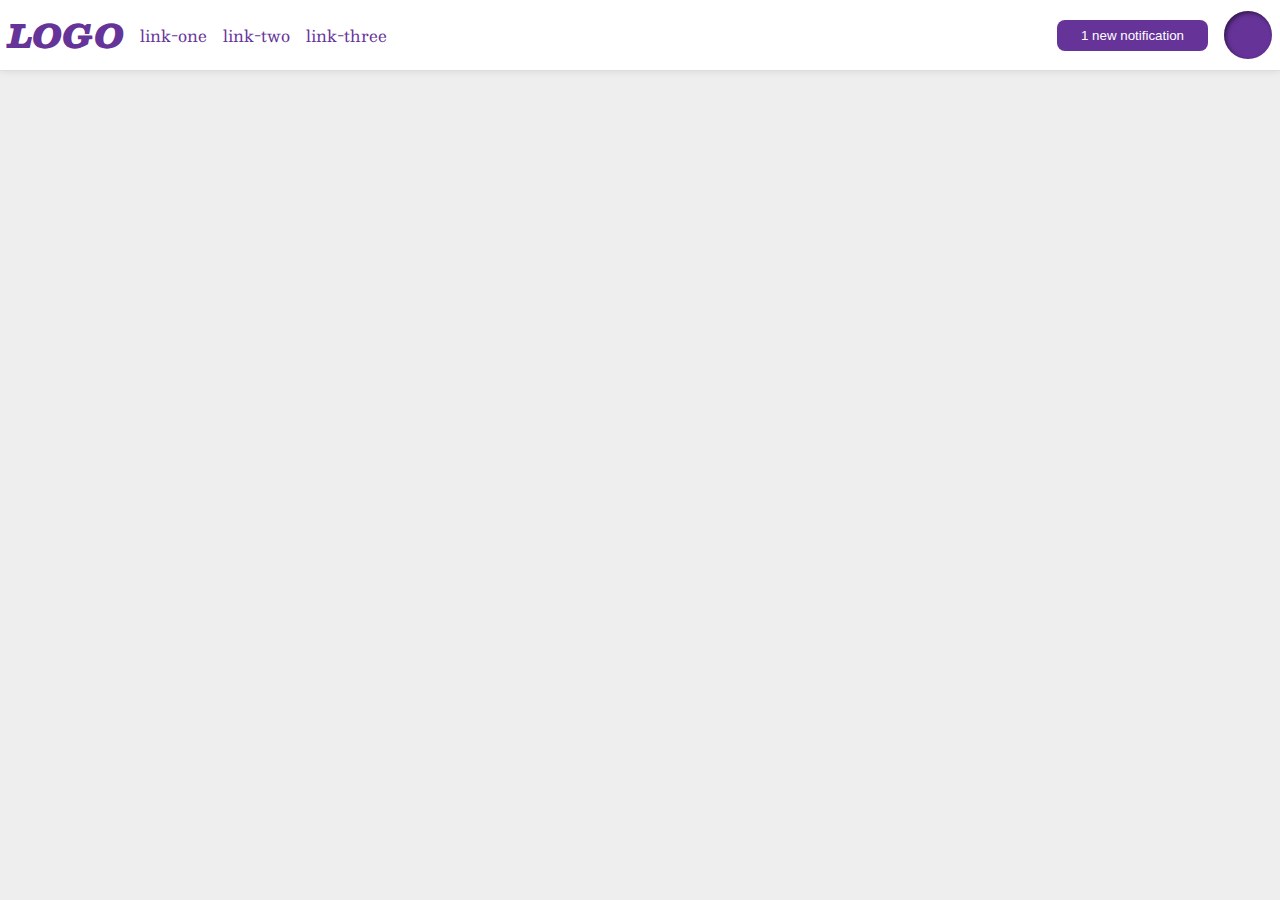
<file: flex/03-flex-header-2/index.html>
<!DOCTYPE html>
<html lang="en">

<head>
    <meta charset="UTF-8">
    <meta http-equiv="X-UA-Compatible" content="IE=edge">
    <meta name="viewport" content="width=device-width, initial-scale=1.0">
    <title>Flex Header 2</title>
    <link rel="stylesheet" href="style.css">
</head>

<body>
    <div class="header">
        <div class="left-container">
            <div class="logo">
                LOGO
            </div>
            <div>
                <ul class="links">
                    <li><a href="google.com">link-one</a></li>
                    <li><a href="google.com">link-two</a></li>
                    <li><a href="google.com">link-three</a></li>
                </ul>
            </div>
        </div>
        <div class="right-container">
            <div>
                <button class="notifications">
              1 new notification
             </button>
            </div>
            <div class="profile-image"></div>
        </div>
    </div>
</body>

</html>
</file>
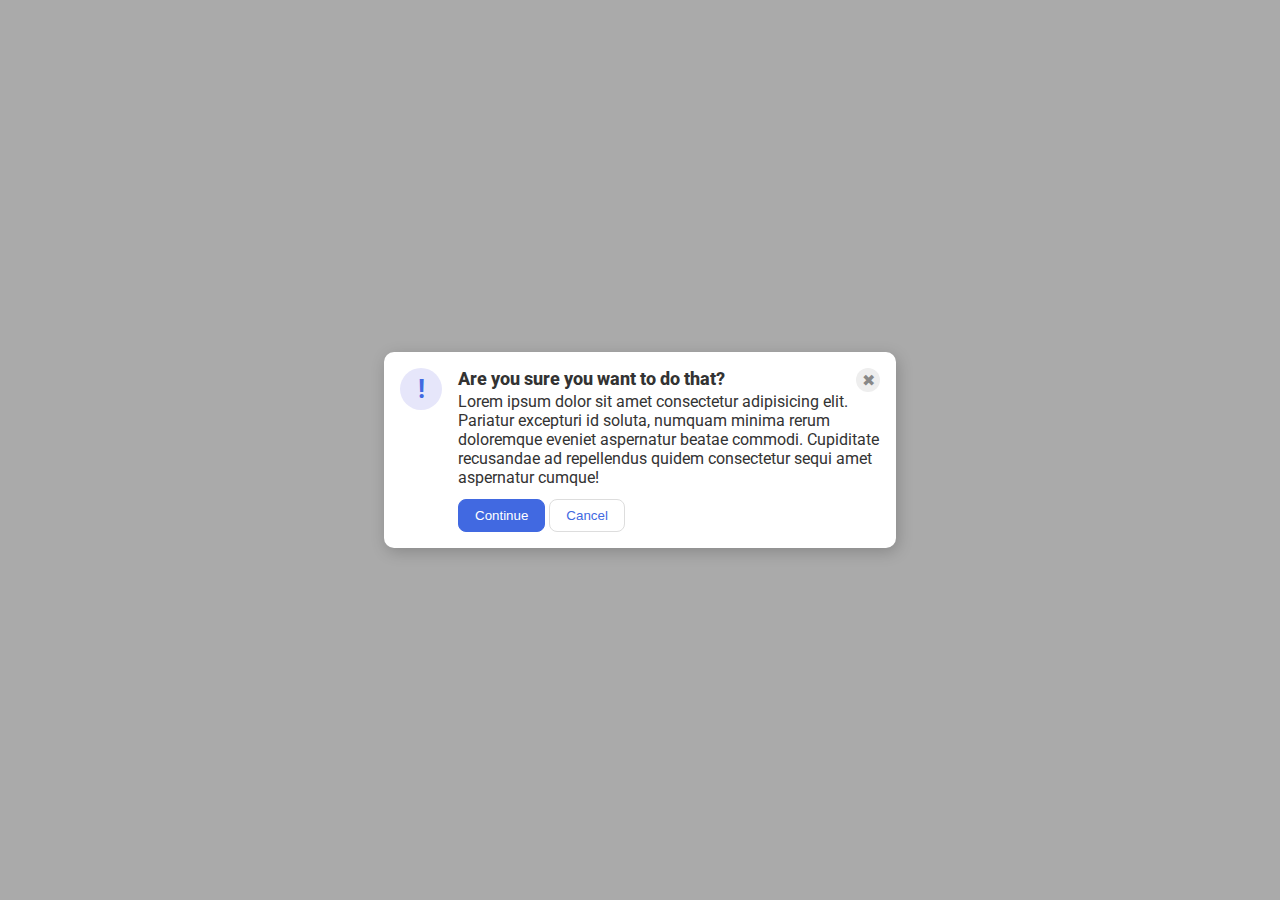
<file: flex/05-flex-modal/index.html>
<!DOCTYPE html>
<html lang="en">

<head>
    <meta charset="UTF-8">
    <meta http-equiv="X-UA-Compatible" content="IE=edge">
    <meta name="viewport" content="width=device-width, initial-scale=1.0">
    <link rel="stylesheet" href="style.css">
    <title>Modal</title>
</head>

<body>
    <div class="modal">

        <div class="icon">!</div>
        <div class="assideblock">
            <div class="question">
                <div class="header">Are you sure you want to do that?</div>
                <div class="clsbt">
                    <div class="close-button">✖</div>
                </div>
            </div>
            <div class="rest">
                <div class="text">Lorem ipsum dolor sit amet consectetur adipisicing elit. Pariatur excepturi id soluta, numquam minima rerum doloremque eveniet aspernatur beatae commodi. Cupiditate recusandae ad repellendus quidem consectetur sequi amet aspernatur cumque!</div>
                <div class="btns">
                    <button class="continue">Continue</button>
                    <button class="cancel">Cancel</button>
                </div>
            </div>
        </div>

    </div>
</body>

</html>
</file>
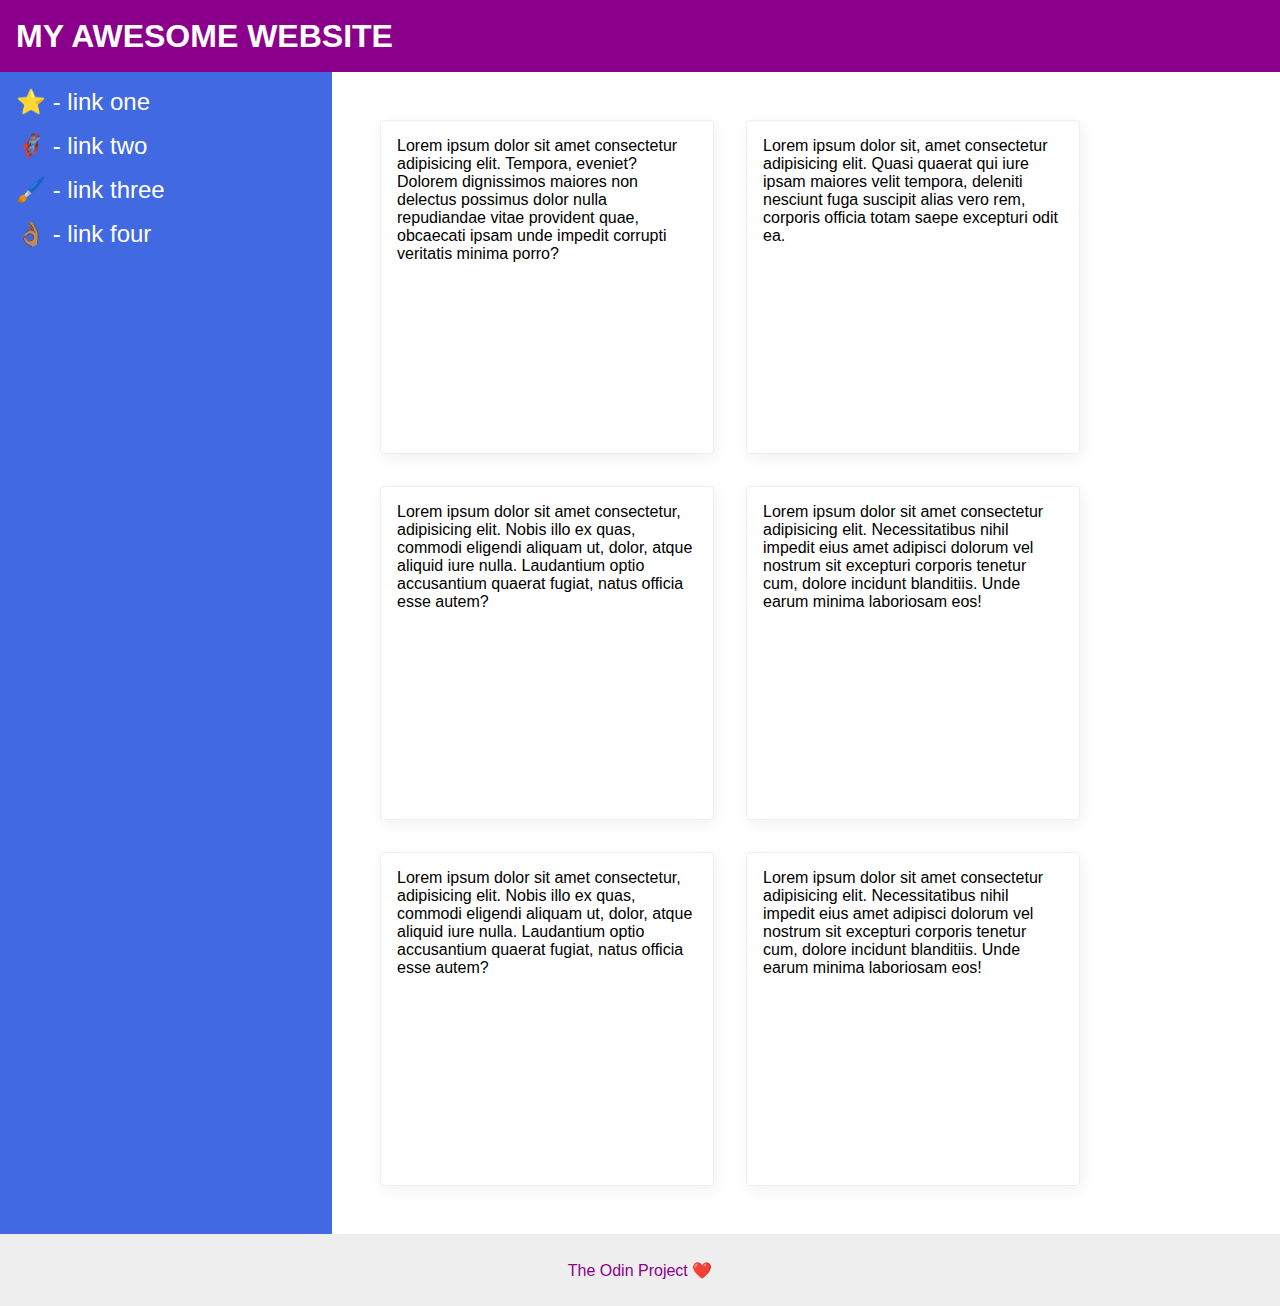
<file: flex/07-flex-layout-2/index.html>
<!DOCTYPE html>
<html lang="en">

<head>
    <meta charset="UTF-8">
    <meta http-equiv="X-UA-Compatible" content="IE=edge">
    <meta name="viewport" content="width=device-width, initial-scale=1.0">
    <title>The Holy Grail</title>
    <link rel="stylesheet" href="style.css">
</head>

<body>
    <div class="header">
        MY AWESOME WEBSITE
    </div>
    <div class="container">
        <div class="sidebar">
            <ul>
                <li><a href="google.com">⭐ - link one</a></li>
                <li><a href="google.com">🦸🏽‍♂️ - link two</a></li>
                <li><a href="google.com">🖌️ - link three</a></li>
                <li><a href="google.com">👌🏽 - link four</a></li>
            </ul>
        </div>
        <div class="paragraphs">
            <div class="card">Lorem ipsum dolor sit amet consectetur adipisicing elit. Tempora, eveniet? Dolorem dignissimos maiores non delectus possimus dolor nulla repudiandae vitae provident quae, obcaecati ipsam unde impedit corrupti veritatis minima porro?</div>
            <div class="card">Lorem ipsum dolor sit, amet consectetur adipisicing elit. Quasi quaerat qui iure ipsam maiores velit tempora, deleniti nesciunt fuga suscipit alias vero rem, corporis officia totam saepe excepturi odit ea.</div>
            <div class="card">Lorem ipsum dolor sit amet consectetur, adipisicing elit. Nobis illo ex quas, commodi eligendi aliquam ut, dolor, atque aliquid iure nulla. Laudantium optio accusantium quaerat fugiat, natus officia esse autem?</div>
            <div class="card">Lorem ipsum dolor sit amet consectetur adipisicing elit. Necessitatibus nihil impedit eius amet adipisci dolorum vel nostrum sit excepturi corporis tenetur cum, dolore incidunt blanditiis. Unde earum minima laboriosam eos!</div>
            <div class="card">Lorem ipsum dolor sit amet consectetur, adipisicing elit. Nobis illo ex quas, commodi eligendi aliquam ut, dolor, atque aliquid iure nulla. Laudantium optio accusantium quaerat fugiat, natus officia esse autem?</div>
            <div class="card">Lorem ipsum dolor sit amet consectetur adipisicing elit. Necessitatibus nihil impedit eius amet adipisci dolorum vel nostrum sit excepturi corporis tenetur cum, dolore incidunt blanditiis. Unde earum minima laboriosam eos!</div>
        </div>
    </div>
    <div class="footer">
        The Odin Project ❤️
    </div>
</body>

</html>
</file>
<file: flex/03-flex-header-2/style.css>
/* this is some magical font-importing.  
you'll learn about it later. */

@import url('https://fonts.googleapis.com/css2?family=Besley:ital,wght@0,400;1,900&display=swap');
body {
    margin: 0;
    background: #eee;
    font-family: Besley, serif;
}

.header {
    background: white;
    border-bottom: 1px solid #ddd;
    box-shadow: 0 0 8px rgba(0, 0, 0, .1);
    display: flex;
    justify-content: space-between;
    align-items: center;
    padding: 8px;
}

.profile-image {
    background: rebeccapurple;
    box-shadow: inset 2px 2px 4px rgba(0, 0, 0, .5);
    border-radius: 50%;
    width: 48px;
    height: 48px;
}

.logo {
    color: rebeccapurple;
    font-size: 32px;
    font-weight: 900;
    font-style: italic;
}

button {
    border: none;
    border-radius: 8px;
    background: rebeccapurple;
    color: white;
    padding: 8px 24px;
}

a {
    /* this removes the line under our links */
    text-decoration: none;
    color: rebeccapurple;
}

ul {
    list-style-type: none;
    display: flex;
    gap: 16px;
    margin: 0px;
    padding: 0px;
}

.right-container,
.left-container {
    display: flex;
    gap: 16px;
    align-items: center;
}
</file>
<file: flex/05-flex-modal/style.css>
@import url('https://fonts.googleapis.com/css2?family=Roboto:wght@400;700&display=swap');
        html,
        body {
            height: 100%;
        }
        
        body {
            font-family: Roboto, sans-serif;
            margin: 0;
            background: #aaa;
            color: #333;
            /*I'll give you this one for free lol */
            display: flex;
            align-items: center;
            justify-content: center;
        }
        
        .modal {
            background: white;
            width: 480px;
            border-radius: 10px;
            box-shadow: 2px 4px 16px rgba(0, 0, 0, .2);
            /* my code */
            display: flex;
            gap: 16px;
            padding: 16px;
        }
        
        .icon {
            color: royalblue;
            font-size: 26px;
            font-weight: 700;
            background: lavender;
            width: 42px;
            height: 42px;
            border-radius: 50%;
            display: flex;
            align-items: center;
            justify-content: center;
            flex-shrink: 0;
        }
        
        .close-button {
            background: #eee;
            border-radius: 50%;
            color: #888;
            font-weight: 400;
            font-size: 16px;
            height: 24px;
            width: 24px;
            display: flex;
            align-items: center;
            justify-content: center;
            margin-left: 0px;
        }
        
        button {
            padding: 8px 16px;
            border-radius: 8px;
        }
        
        button.continue {
            background: royalblue;
            border: 1px solid royalblue;
            color: white;
        }
        
        button.cancel {
            background: white;
            border: 1px solid #ddd;
            color: royalblue;
        }
        
        .assideblock {
            display: flex;
            flex-direction: column;
        }
        
        .question {
            display: flex;
            justify-content: space-between;
        }
        
        .text {
            text-align: left;
            margin-bottom: 12px;
        }
        
        .header {
            font-weight: 800;
            font-size: 18px;
        }
</file>
<file: flex/07-flex-layout-2/style.css>
body {
    font-family: -apple-system, BlinkMacSystemFont, 'Segoe UI', Roboto, Oxygen, Ubuntu, Cantarell, 'Open Sans', 'Helvetica Neue', sans-serif;
    margin: 0;
    min-height: 100vh;
    /* my add */
    flex: 1;
    display: flex;
    flex-direction: column;
}

.header {
    height: 72px;
    background: darkmagenta;
    color: white;
    /* ma add */
    display: flex;
    align-items: center;
    font-size: 32px;
    font-weight: 900;
    padding-left: 16px;
}

.footer {
    height: 72px;
    background: #eee;
    color: darkmagenta;
    /* may add*/
    display: flex;
    justify-content: center;
    align-items: center;
}

.sidebar {
    width: 300px;
    background: royalblue;
    /* my add */
    flex-shrink: 0;
    padding: 16px;
}

.card {
    border: 1px solid #eee;
    box-shadow: 2px 4px 16px rgba(0, 0, 0, .06);
    border-radius: 4px;
    /* my add*/
    padding: 16px;
    margin: 16px;
    width: 300px;
    height: 300px;
}

ul {
    margin: 0px;
    padding: 0px;
}

a {
    text-decoration: none;
    color: #fff;
}

li {
    list-style-type: none;
    font-size: 24px;
    padding-bottom: 16px;
}

.container {
    display: flex;
}

.paragraphs {
    padding: 32px;
    display: flex;
    flex-wrap: wrap;
}
</file>
